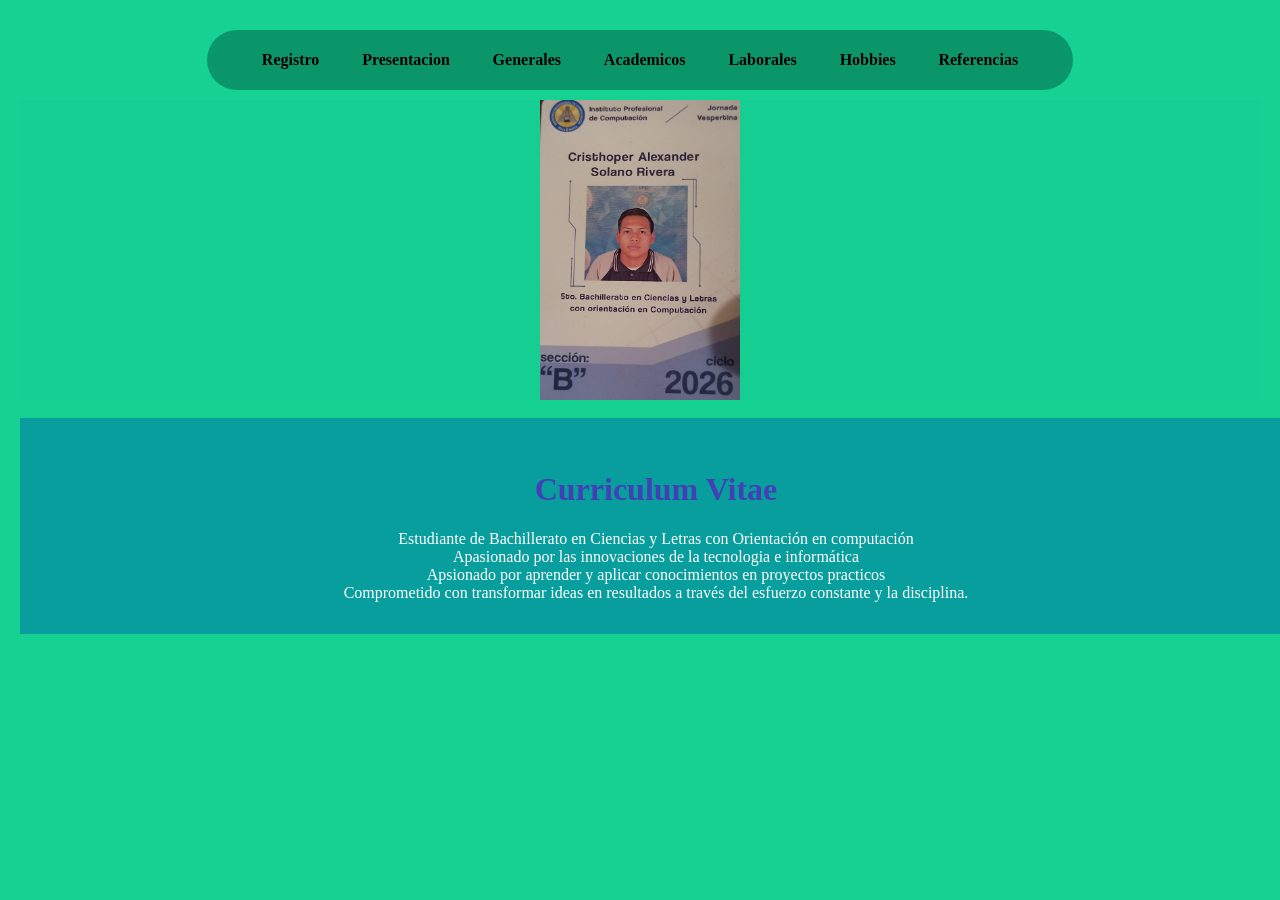
<file: index.html>
<html>
  <head>
    <link rel="stylesheet" href="estilos.css">
    <title>
      Pagina HTML y CSS
    </title>
  </head>
  <body>
  </div>
  <nav class="navbar">
 <ul>
  <li><a href="formulario.html">Registro</a></li>
  <li><a href="presentacion.html">Presentacion</a></li>
  <li><a href="generales.html">Generales</a></li>
  <li><a href="academicos.html">Academicos</a></li>
  <li><a href="laborales.html">Laborales</a></li>
  <li><a href="hobbies.html">Hobbies</a></li>
  <li><a href="referencias.html">Referencias</a></li>
 </ul>
  </nav>
  <main>
  <img src="imagen/foto.jpeg" height="300" width="200">
  </main>
  <br>
  <footer>
    <h1>
      Curriculum Vitae
    </h1>
  Estudiante de Bachillerato en Ciencias y Letras con Orientación en computación<br>
  Apasionado por las innovaciones de la tecnologia e informática<br>
   Apsionado por aprender y aplicar conocimientos en proyectos practicos<br>
  Comprometido con transformar ideas en resultados a través del esfuerzo constante y la disciplina.
  </footer>
  </body>
</html>
</file>
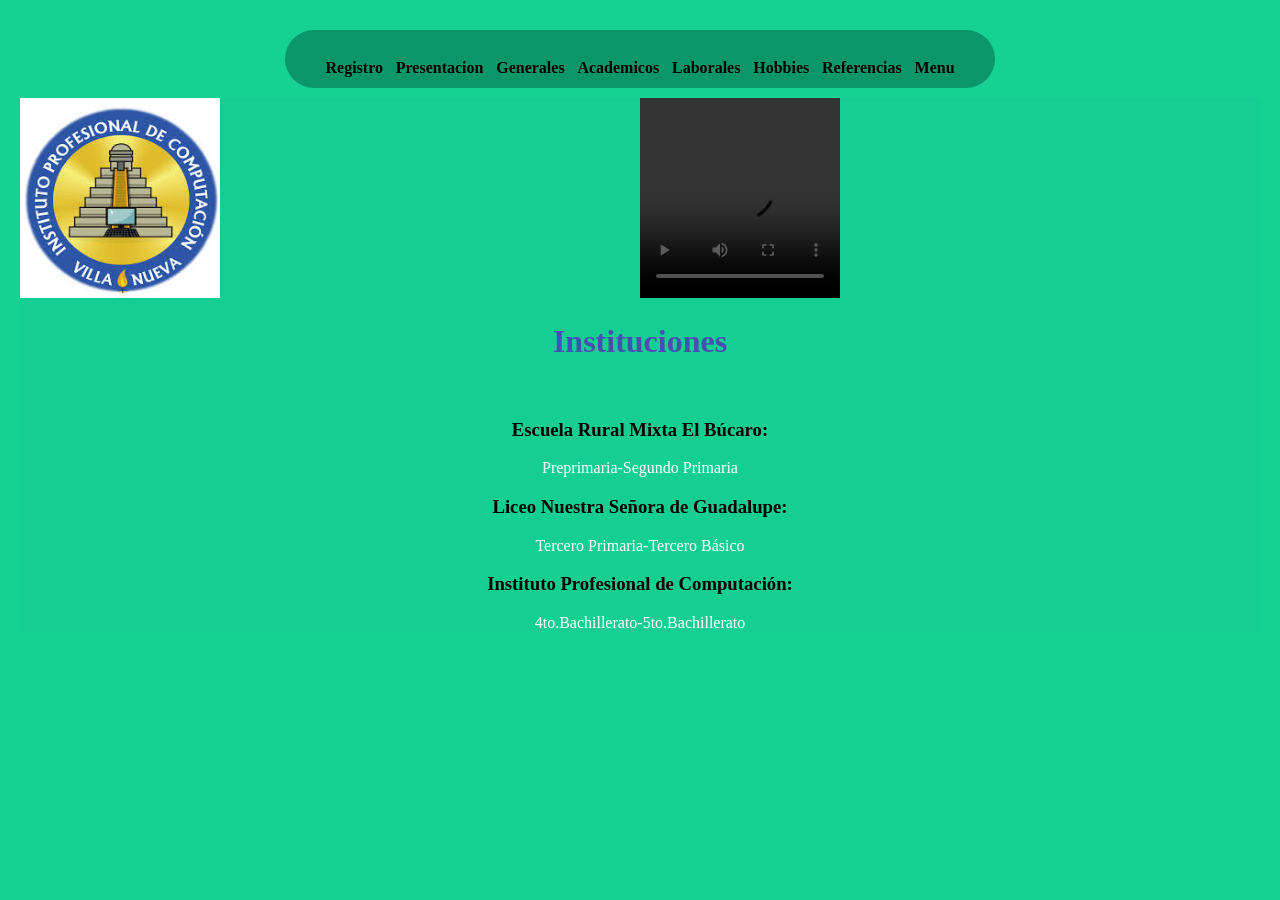
<file: academicos.html>
<!DOCTYPE html>
<html lang="en">
<head>
    <meta charset="UTF-8">
    <meta name="viewport" content="width=device-width, initial-scale=1.0">
    <link rel="stylesheet" href="estilos.css">
    <title>Academicos</title>
</head>
<body>
  <nav class="navbar">
   <br>
 <ul>
  <li><a href="formulario.html">Registro</a></li>
  <li><a href="presentacion.html">Presentacion</a></li>
  <li><a href="generales.html">Generales</a></li>
  <li><a href="academicos.html">Academicos</a></li>
  <li><a href="laborales.html">Laborales</a></li>
  <li><a href="hobbies.html">Hobbies</a></li>
  <li><a href="referencias.html">Referencias</a></li>
  <li><a href="index.html">Menu</a></li>
 </ul>
  </nav>
  <main>
  <img src="imagen/ipc.jfif" height="200" width="200" align="left">
  <video width="200" height="200" controls>
  <source src="video/estudio (1).mp4" type="video/mp4" align="center">
  </video>
  
  
  <br>
  <font color="white">
  <center>
  <h1>Instituciones</h1><br>
  <h3>Escuela Rural Mixta El Búcaro:</h3>
  <P>Preprimaria-Segundo Primaria</P>
  <h3>Liceo Nuestra Señora de Guadalupe:</h3>  
  <P>Tercero Primaria-Tercero Básico</P>
  <h3>Instituto Profesional de Computación:</h3> 
  <P>4to.Bachillerato-5to.Bachillerato</P>
  </center>
  </font>
</body>
</html>
</file>
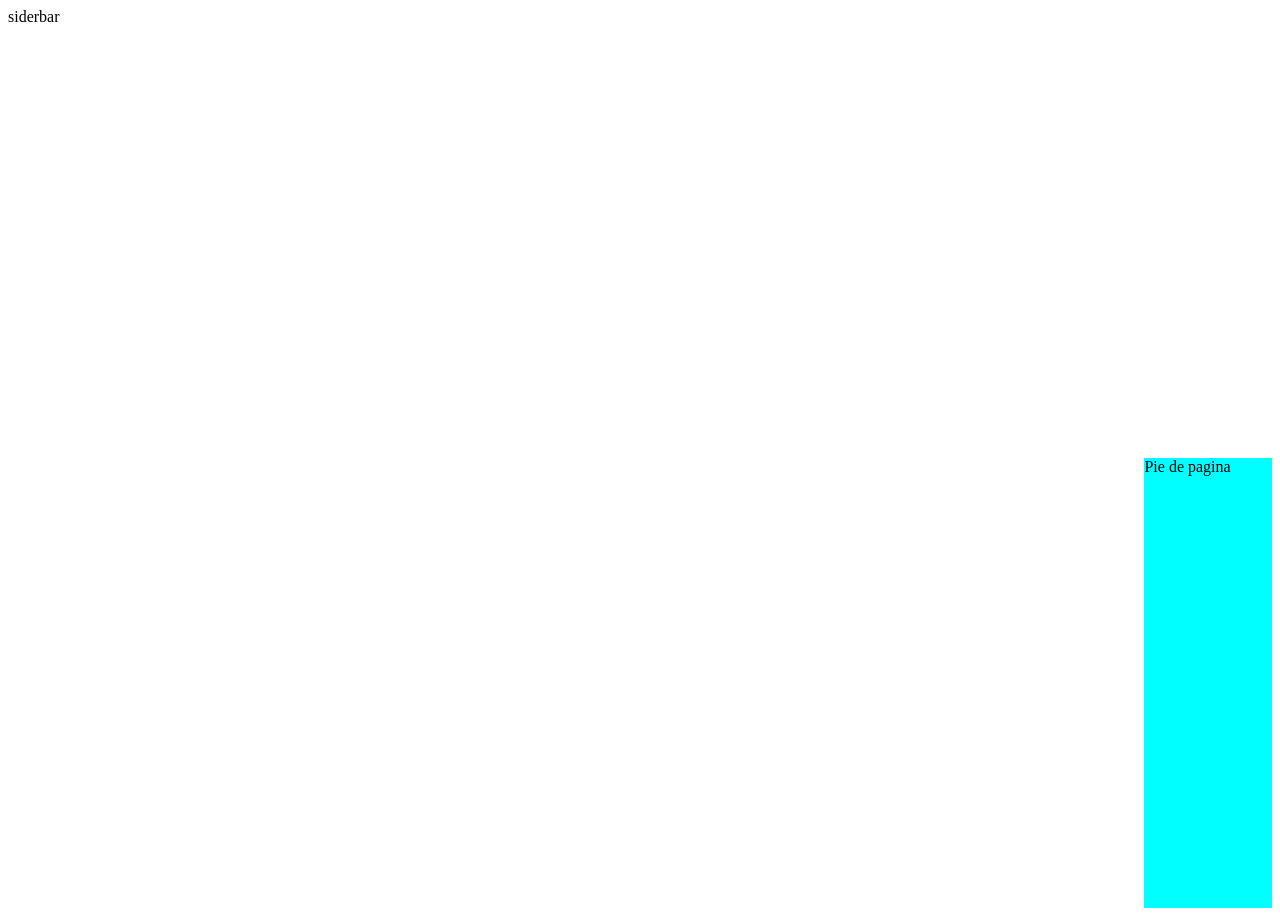
<file: ejemplo.html>
<!DOCTYPE html>
<html lang="en">
<head>
    <meta charset="UTF-8">
    <meta name="viewport" content="width=device-width, initial-scale=1.0">
    <link rel="stylesheet" href="estyle.css">
    <title>Document</title>
</head>
<body>
    <div class="contenedor">
        <header>Encabezado</header>
        <aside>siderbar</aside>
        <main>Contenido principal</main>
        <footer>Pie de pagina</footer>
    </div>
</body>
</html>
</file>
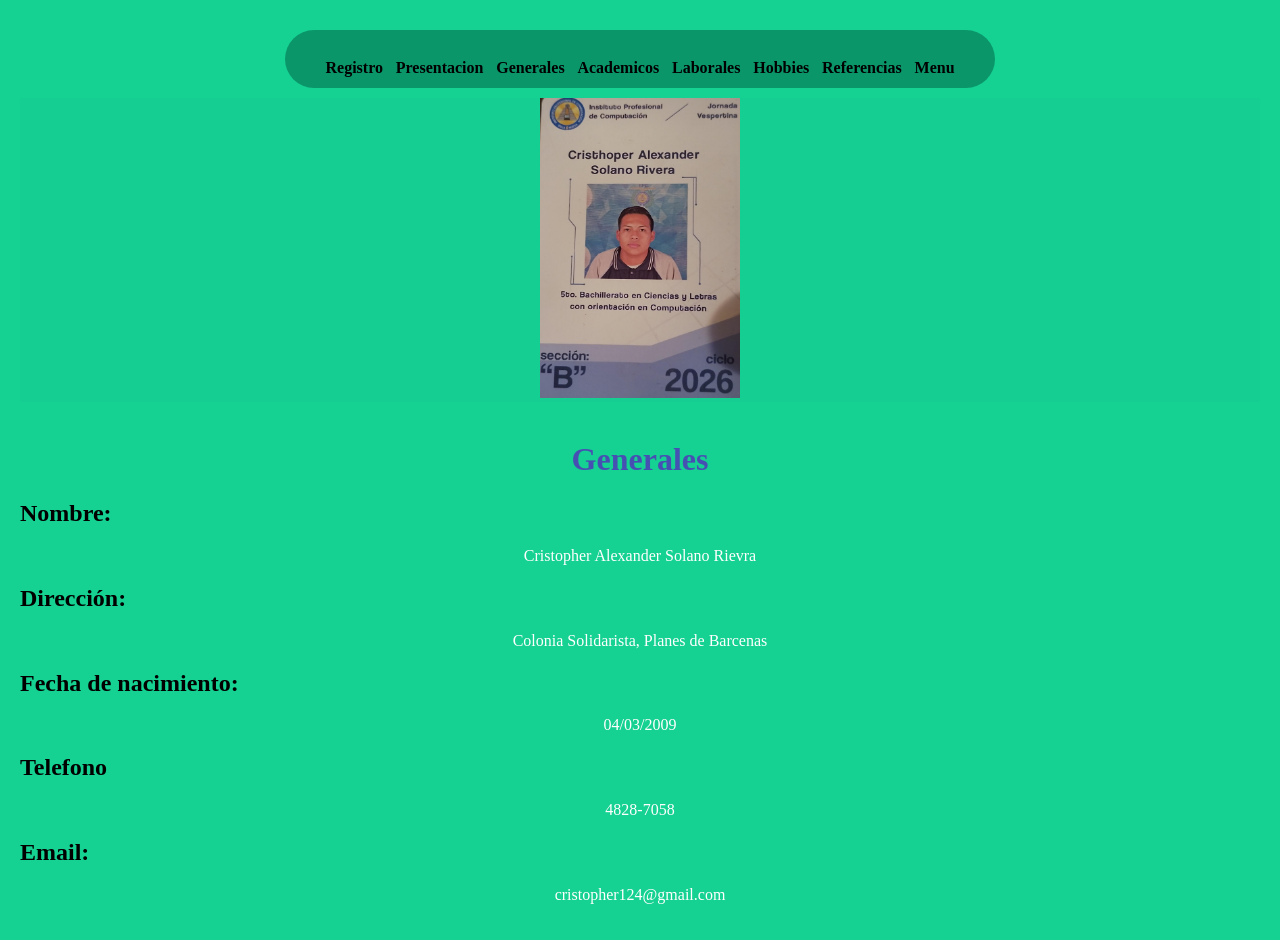
<file: generales.html>
<!DOCTYPE html>
<html lang="en">
<head>
    <meta charset="UTF-8">
    <meta name="viewport" content="width=device-width, initial-scale=1.0">
    <link rel="stylesheet" href="estilos.css">
    <title>Generales</title>
</head>
<body>
    <nav class="navbar">
   <br>
 <ul>
  <li><a href="formulario.html">Registro</a></li>
  <li><a href="presentacion.html">Presentacion</a></li>
  <li><a href="generales.html">Generales</a></li>
  <li><a href="academicos.html">Academicos</a></li>
  <li><a href="laborales.html">Laborales</a></li>
  <li><a href="hobbies.html">Hobbies</a></li>
  <li><a href="referencias.html">Referencias</a></li>
  <li><a href="index.html">Menu</a></li>
 </ul>
  </nav>
<main>
<img src="imagen/foto.jpeg" width="200" height="300">
</main>
<br>
<center>
<font color="white">
<h1>Generales</h1>
<h2>Nombre:</h2> 
<p>Cristopher Alexander Solano Rievra</p>
<h2>Dirección:</h2>
<p>Colonia Solidarista, Planes de Barcenas</p>
<h2>Fecha de nacimiento:</h2>
<p> 04/03/2009</p>
<h2>Telefono</h2>
<p>4828-7058</p>
<h2>Email:</h2>
<p>cristopher124@gmail.com</P>
  </font>
</center>
</body>
</html>
</file>
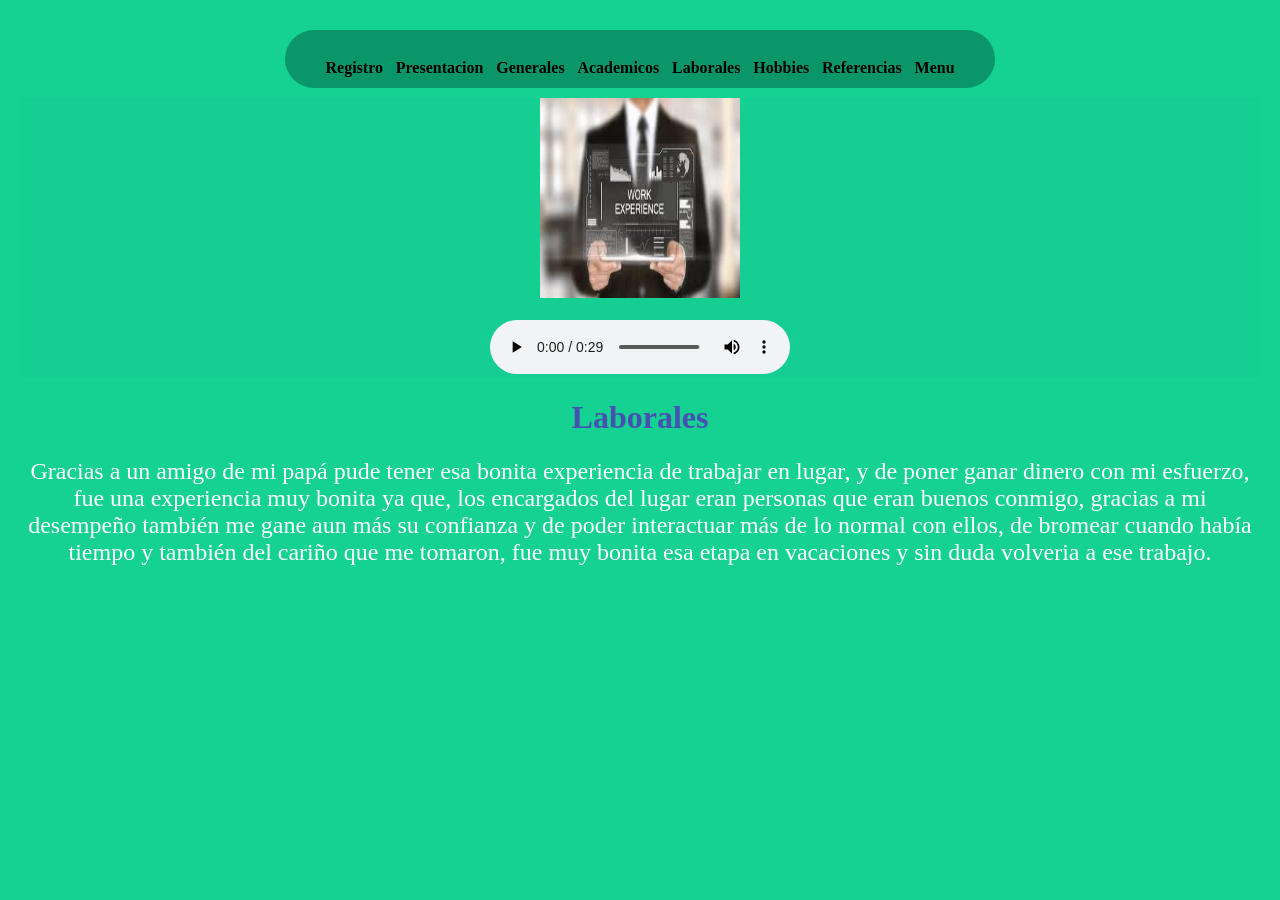
<file: laborales.html>
<!DOCTYPE html>
<html lang="en">
<head>
    <meta charset="UTF-8">
    <meta name="viewport" content="width=device-width, initial-scale=1.0">
    <link rel="stylesheet" href="estilos.css">
    <title>Laborales</title>
</head>
<body>
  <nav class="navbar">
   <br>
 <ul>
  <li><a href="formulario.html">Registro</a></li>
  <li><a href="presentacion.html">Presentacion</a></li>
  <li><a href="generales.html">Generales</a></li>
  <li><a href="academicos.html">Academicos</a></li>
  <li><a href="laborales.html">Laborales</a></li>
  <li><a href="hobbies.html">Hobbies</a></li>
  <li><a href="referencias.html">Referencias</a></li>
  <li><a href="index.html">Menu</a></li>
 </ul>
  </nav>
  <main>
   <img src="imagen/experiencia.jfif" height="200" width="200">
   <br>
   <br>
  <audio controls>
    <source src="sonido/relexion.mp3" type="audio/mp3">
  </audio>
  </main>
  <center>
    <h1>Laborales</h1>
  <p>
    <font size="+2" color="white">
    Gracias a un amigo de mi papá pude tener esa 
    bonita experiencia de trabajar en lugar, y de poner ganar dinero con
    mi esfuerzo, fue una experiencia muy bonita ya que, los encargados
    del lugar eran personas que eran buenos conmigo, gracias a mi desempeño 
    también me gane aun más su confianza y de poder interactuar más de lo normal 
    con ellos, de bromear cuando había tiempo y también del cariño que me tomaron,
    fue muy bonita esa etapa en vacaciones y sin duda volveria a ese trabajo.
  </font>
  </p>
  </center>
</body>
</html>
</file>
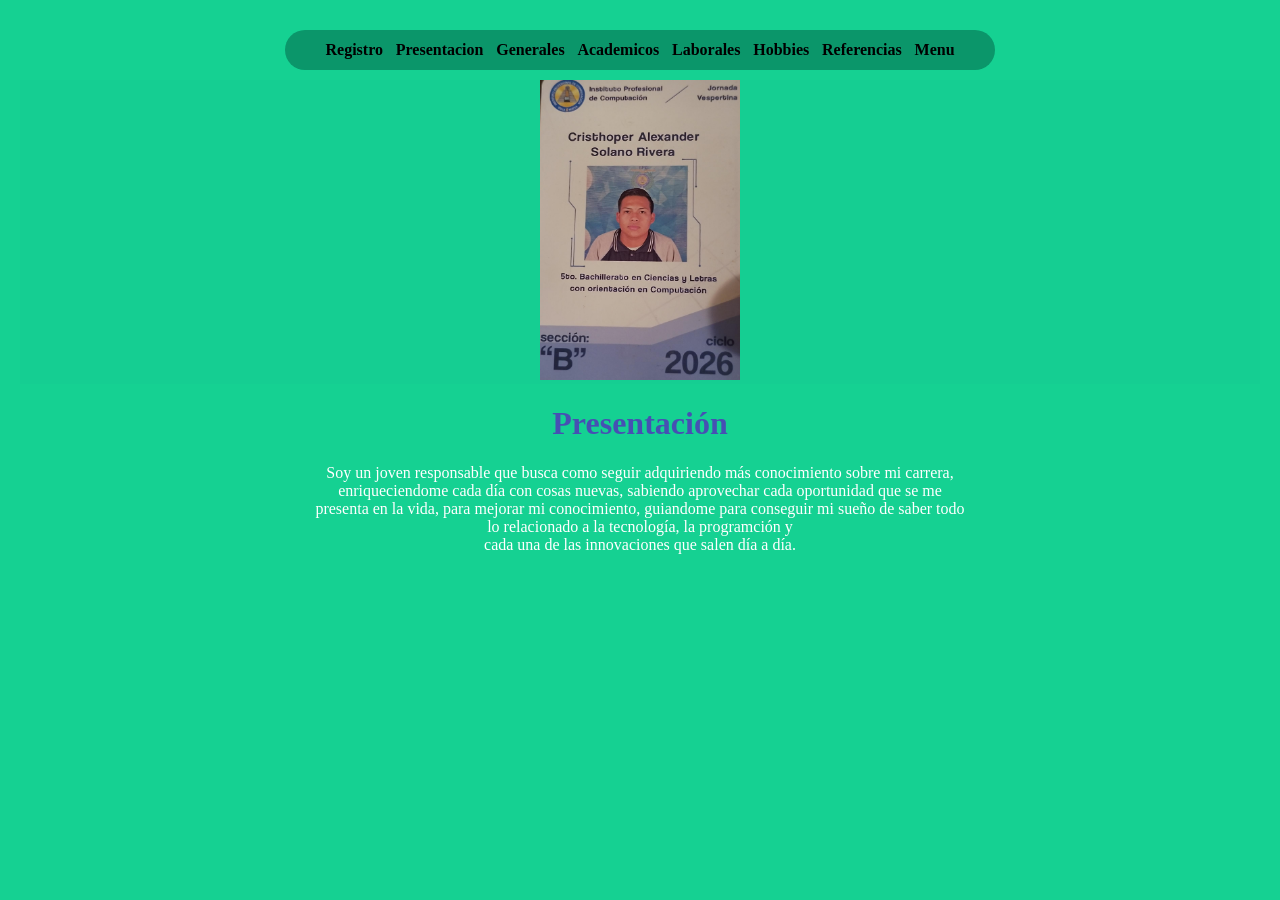
<file: presentacion.html>
<!DOCTYPE html>
<html lang="en">
<head>
  <meta charset="UTF-8">
  <meta name="viewport" content="width=device-width, initial-scale=1.0">
  <link rel="stylesheet" href="estilos.css">
  <title>Document</title>
</head>
<body>
  <nav class="navbar">
    <ul>
  <li><a href="formulario.html">Registro</a></li>
  <li><a href="presentacion.html">Presentacion</a></li>
  <li><a href="generales.html">Generales</a></li>
  <li><a href="academicos.html">Academicos</a></li>
  <li><a href="laborales.html">Laborales</a></li>
  <li><a href="hobbies.html">Hobbies</a></li>
  <li><a href="referencias.html">Referencias</a></li>
  <li><a href="index.html">Menu</a></li>
 </ul>
  </nav>
 <main>
  <img src="imagen/foto.jpeg" alt="foto" height="300" width="200">
</main>
<center>
  <h1>Presentación</h1>
  <p>
  <font color="white">
   Soy un joven responsable que busca como seguir
  adquiriendo más conocimiento sobre mi carrera,<br>
  enriqueciendome cada día con cosas nuevas,
  sabiendo aprovechar cada oportunidad que se me<br> 
  presenta en la vida, para mejorar mi conocimiento,
  guiandome para conseguir mi sueño de saber todo<br>
  lo relacionado a la tecnología, la programción y <br>
  cada una de las innovaciones que salen día a día.
  </p>
  </font>
  </center>
</body>
</html>
</file>
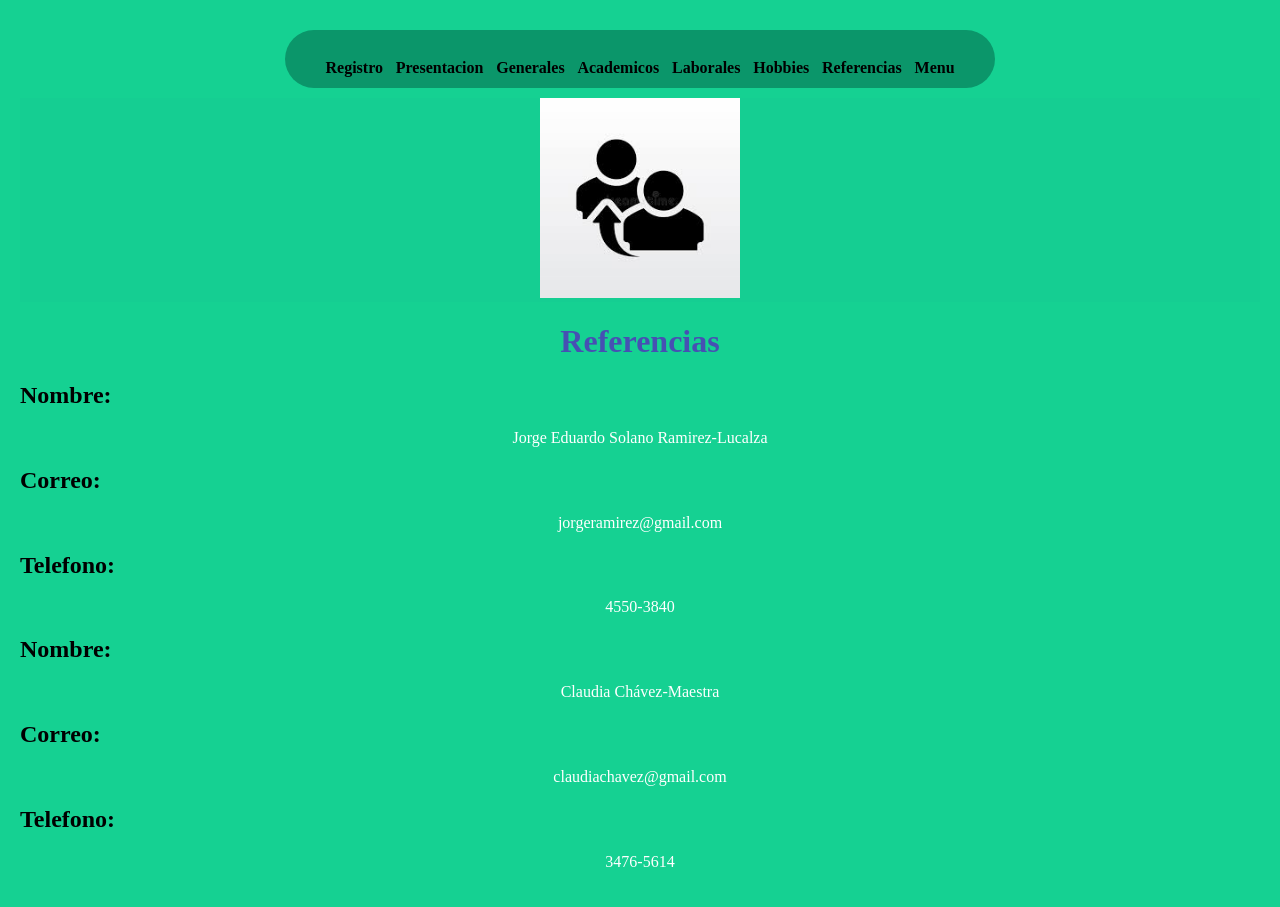
<file: referencias.html>
<!DOCTYPE html>
<html lang="en">
<head>
    <meta charset="UTF-8">
    <meta name="viewport" content="width=device-width, initial-scale=1.0">
     <link rel="stylesheet" href="estilos.css">
    <title>Referencias</title>
</head>
<nav class="navbar">
    <body>
  <br>
 <ul>
  <li><a href="formulario.html">Registro</a></li>
  <li><a href="presentacion.html">Presentacion</a></li>
  <li><a href="generales.html">Generales</a></li>
  <li><a href="academicos.html">Academicos</a></li>
  <li><a href="laborales.html">Laborales</a></li>
  <li><a href="hobbies.html">Hobbies</a></li>
  <li><a href="referencias.html">Referencias</a></li>
  <li><a href="index.html">Menu</a></li>  
</ul>
</nav>
  <main>
  <img src="imagen/referencias.jfif" height="200" width="200"><br>
  </main>
  <font color="white">
  <center>
     <h1>Referencias</h1>
    <h2>Nombre:</h2>
  <p>Jorge Eduardo Solano Ramirez-Lucalza</p>
  <h2>Correo:</h2>
  <P>jorgeramirez@gmail.com</P>
  <h2>Telefono:</h2>
  <P> 4550-3840</P>
  <h2>Nombre:</h2>
  <P>Claudia Chávez-Maestra</P>
  <h2>Correo:</h2>
  <P>claudiachavez@gmail.com</P>
  <h2>Telefono:</h2> 
  <P>3476-5614</P>
  </center>
  </font>
</body>
</html>
</file>
<file: estilos.css>
body{
    background-color: rgb(21, 209, 146);
    margin: 0;
    padding: 20px;
}

.navbar{
width: fit-content;
margin:10px auto; 
background: #057453a0;
padding:1px 30px;
border-radius:40px;
}

.navbar ul{
list-style:none;
padding:0;
margin:10px;
display:flex;
justify-content:center;
gap: 0.8rem;
}

.navbar li{
margin:10 15px

}

.navbar a{
text-decoration:none;
color:black;
font-weight:bold;
background-attachment: fixed;
}

main{
    background-color: rgb(21, 206, 146);
    text-align: center;
    grid-area: main;

}

footer{
  background-color:#099e9e;
  color:white;
  padding:2rem 1rem;
  width:100%;
  text-align:center;
  height:auto; /* mejor */
}

h1{
    color: rgba(96, 16, 195, 0.67);
}

h2{
 color: black;
 text-align: left;
}

P{
    text-align: center;
}

h3{
    color: black;
}
form{
border:2px solid black;
padding:20px;
}

input{
    border: 1px solid #ccc;
    border-radius: px;
    padding: 10px 12px;
    transition: border0.2s;
}

input :focus{
    border-color: #4f46e5;
    outline: none;

    input ::placeholder{
    color: 9ca3af;
    }

    input::disabled{
        background-color: #f3f4f6;
        cursor: not-allowed;
    }

*{
  box-sizing: border-box;
}

body{
  margin:0;
  padding:0;
  background-color: rgb(21, 209, 146);
}

/* Barra adaptable */
.navbar{
  width:90%;
  max-width:900px;
  margin:10px auto;
  background:#057453a0;
  padding:15px;
  border-radius:40px;
}

.navbar ul{
  list-style:none;
  padding:0;
  margin:10px;
  display:flex;
  justify-content:center;
  gap:0.8rem;
  flex-wrap:wrap; /* permite que bajen los links */
}

.navbar li{
  margin:10px 15px;
}

.navbar a{
  text-decoration:none;
  color:black;
  font-weight:bold;
}

/* Formulario adaptable */
form{
  width:90%;
  max-width:600px;
  margin:auto;
  background-color:transparent;
  border:2px solid black; 
  border-radius:12px;
  padding:20px;
}

input{
  width:100%;
  padding:10px 12px;
  border:1px solid #ccc;
  border-radius:8px;
}

/* RESPONSIVE PARA CELULARES */
@media (max-width:768px){

  .navbar ul{
    flex-direction:column;
    align-items:center;
  }

  h1{
    font-size:28px;
  }

  h2{
    text-align:center;
  }

  footer{
    padding:2rem 1rem;
  }
}

/* Pantallas pequeñas */
@media (max-width:480px){

  body{
    font-size:16px;
  }

  .navbar{
    width:95%;
    padding:10px;
  }

  h1{
    font-size:24px;
  }

}

/* Todo tu CSS arriba */

footer{
 ...
}

/* AL FINAL PEGAS ESTO */
@media (max-width:768px){

 body{
   padding:10px;
 }

 form{
   margin:20px auto;
   padding:15px;
 }

 footer{
   padding:1rem;
 }

 html,body{
overflow-x:hidden;
}
</file>
<file: estyle.css>
.contenedor{
    display: grid;
    grid-template-columns: 1fr 3fr;
    grid-template-columns:
    "header header"
    "siderbar main"
    "footer footer";
    height: 100vh;
}

header{
    grid-area: header;
    background: lightslategray;
    text-align: center;
}

main{
    grid-area: main;
    background: blue;
}

footer{
    grid-area: footer;
    background-color: aqua;
}
</file>
